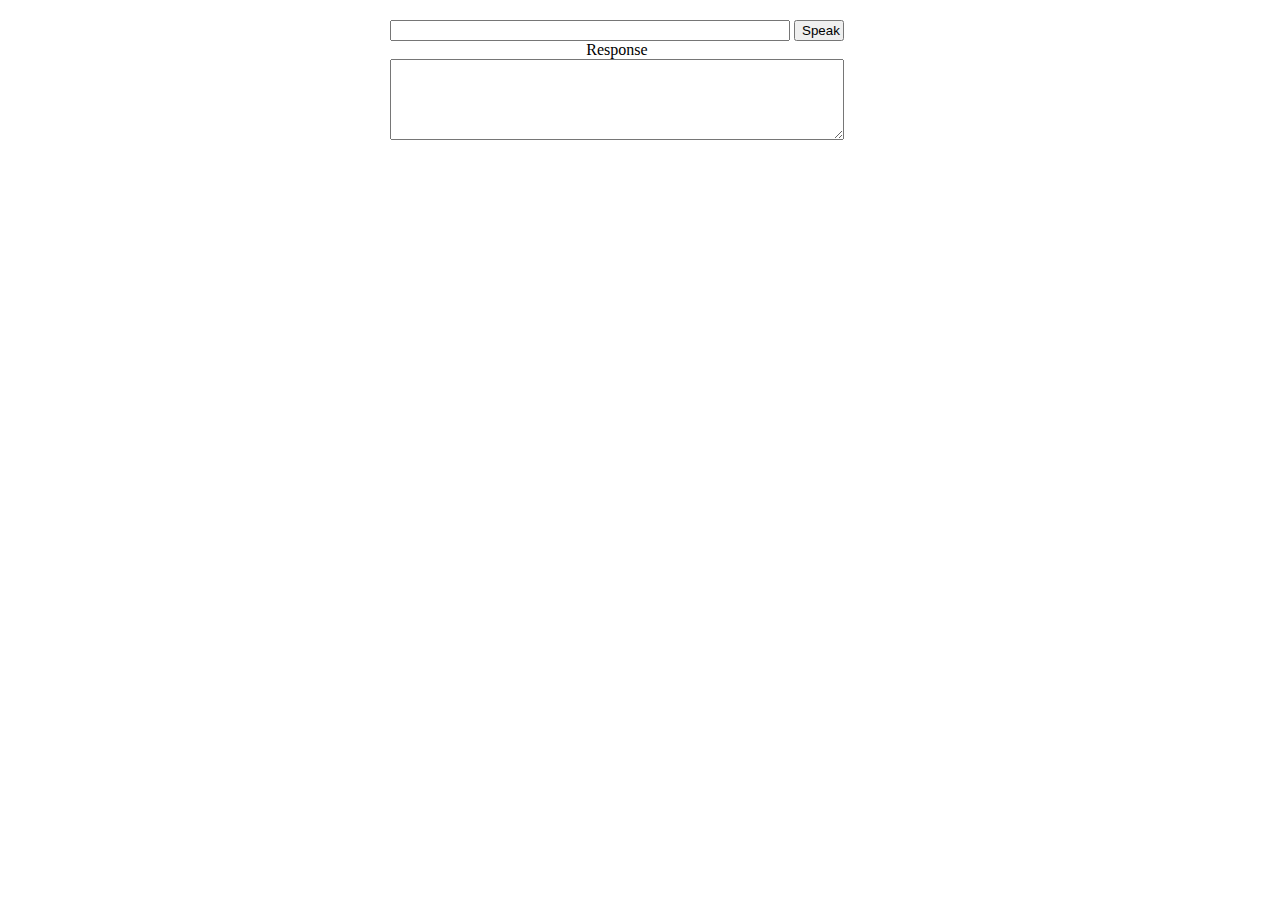
<file: BOT.html>
<html>
<head>
	<title>API Example</title>
	<meta http-equiv="Content-Type" content="text/html; charset=utf-8" />
	<script src="http://ajax.googleapis.com/ajax/libs/jquery/2.1.1/jquery.min.js"></script>
	<script type="text/javascript">

		var accessToken = "ee693588bfe04ffeab2a613e55ad340d";
		var baseUrl = "https://api.api.ai/v1/";

		$(document).ready(function() {
			$("#input").keypress(function(event) {
				if (event.which == 13) {
					event.preventDefault();
					send();
				}
			});
			$("#rec").click(function(event) {
				switchRecognition();
			});
		});

		var recognition;

		function startRecognition() {
			recognition = new webkitSpeechRecognition();
			recognition.onstart = function(event) {
				updateRec();
			};
			recognition.onresult = function(event) {
				var text = "";
			    for (var i = event.resultIndex; i < event.results.length; ++i) {
			    	text += event.results[i][0].transcript;
			    }
			    setInput(text);
				stopRecognition();
			};
			recognition.onend = function() {
				stopRecognition();
			};
			recognition.lang = "en-US";
			recognition.start();
		}
	
		function stopRecognition() {
			if (recognition) {
				recognition.stop();
				recognition = null;
			}
			updateRec();
		}

		function switchRecognition() {
			if (recognition) {
				stopRecognition();
			} else {
				startRecognition();
			}
		}

		function setInput(text) {
			$("#input").val(text);
			send();
		}

		function updateRec() {
			$("#rec").text(recognition ? "Stop" : "Speak");
		}

		function send() {
			var text = $("#input").val();
			$.ajax({
				type: "POST",
				url: baseUrl + "query?v=20150910",
				contentType: "application/json; charset=utf-8",
				dataType: "json",
				headers: {
					"Authorization": "Bearer " + accessToken
				},
				data: JSON.stringify({ query: text, lang: "en", sessionId: "somerandomthing" }),
				success: function(data) {
					var respText = data.result.fulfillment.speech;
					console.log("Respuesta: " + respText);
					setResponse(respText);
				},
				error: function() {
					setResponse("Internal Server Error");
				}
			});
			setResponse("Thinking...");
		}

		function setResponse(val) {
			$("#response").text(val);    		}

	</script>
	<style type="text/css">
		body { width: 500px; margin: 0 auto; text-align: center; margin-top: 20px; }
		div {  position: absolute; }
		input { width: 400px; }
		button { width: 50px; }
		textarea { width: 100%; }
	</style>
</head>
<body>
	<div>
		<input id="input" type="text"> <button id="rec">Speak</button>
		<br>Response<br> <textarea id="response" cols="10" rows="05"></textarea>
	</div>
</body>
</html>
</file>
